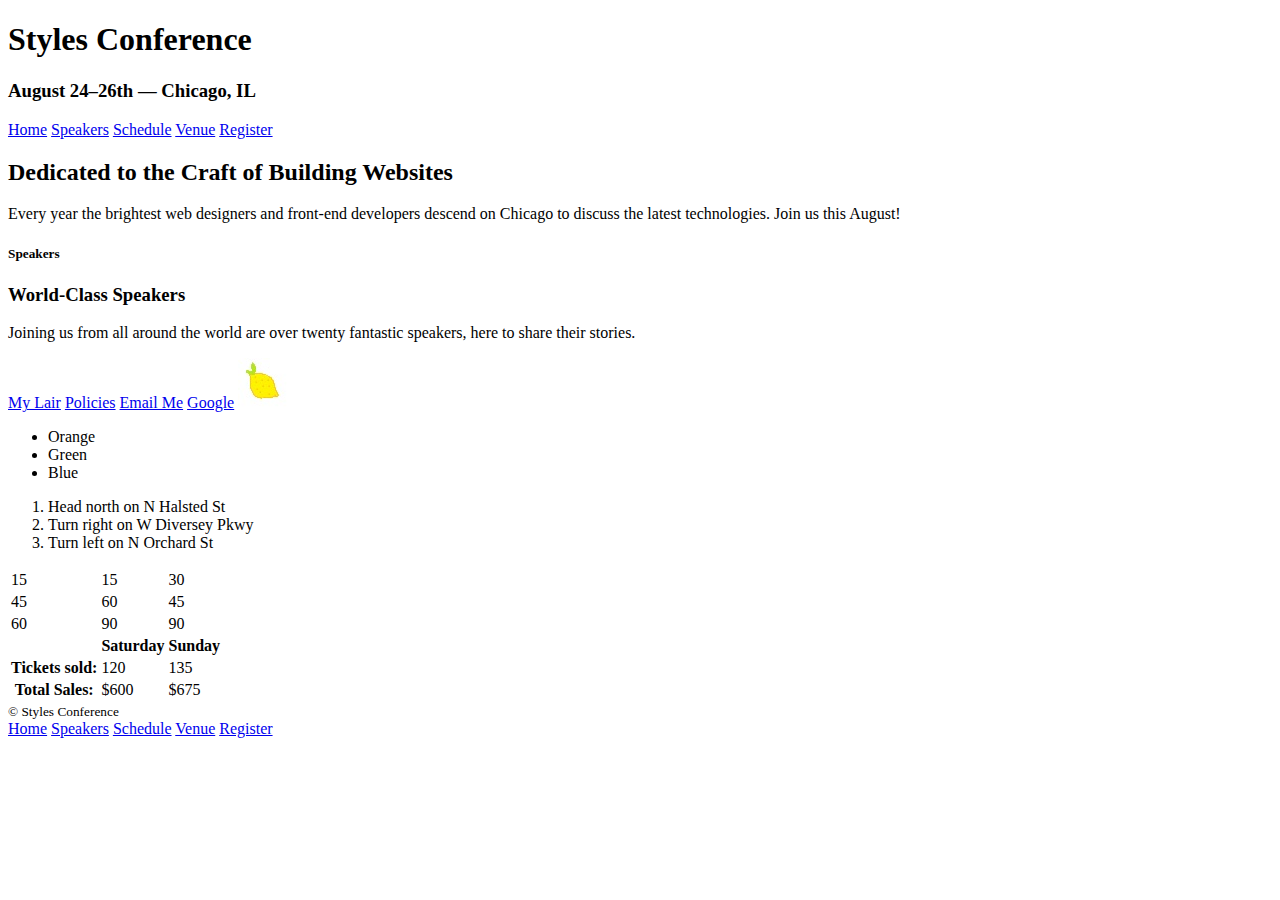
<file: index.html>
<!DOCTYPE html>
<html lang="en">
    <body>
<header>
<h1>Styles Conference</h1>
<h3>August 24&ndash;26th &mdash; Chicago, IL</h3>

<nav>
    <a href="index.html">Home</a>
    <a href="speakers.html">Speakers</a>
    <a href="schedule.html">Schedule</a>
    <a href="venue.html">Venue</a>
    <a href="register.html">Register</a>
</nav>

</header>

<section>
<h2>Dedicated to the Craft of Building Websites</h2>
<p>Every year the brightest web designers and front-end developers descend 
    on Chicago to discuss the latest technologies. Join us this August!</p>
</section>
   
<section>
    <section>
        <h5>Speakers</h5>
        <h3>World-Class Speakers</h3>
        <p>Joining us from all around the world are over twenty fantastic 
            speakers, here to share their stories.</p>
    </section>
<!-- Absolute Path -->
<a href="https://www1.flightrising.com/lair/158282">My Lair</a>

<!-- Relative Path -->
<a href="policies.html">Policies</a>

<a href="mailto:jl38635@georgian.edu?subject=Hi">Email Me</a>

<a href="http://www.google.com/" target="_blank">Google</a>

<img src="images/lemon.jpg" alt="lemon"/>

<ul>
    <li>Orange</li>
    <li>Green</li>
    <li>Blue</li>
</ul>

<ol start="1">
    <li>Head north on N Halsted St</li>
    <li>Turn right on W Diversey Pkwy</li>
    <li>Turn left on N Orchard St</li>
</ol>

<table>

    <tr>
        <td>15</td>
        <td>15</td>
        <td>30</td>
    </tr>
    <tr>
        <td>45</td>
        <td>60</td>
        <td>45</td>
    </tr>
    <tr>
        <td>60</td>
        <td>90</td>
        <td>90</td>
    </tr>
    <tr>
        <th></th>
        <th scope="col">Saturday</th>
        <th scope="col">Sunday</th>
    </tr>
    <tr>
        <th scope="row">Tickets sold:</th>
        <td>120</td>
        <td>135</td>
    </tr>
    <tr>
        <th scope="row">Total Sales:</th>
        <td>$600</td>
        <td>$675</td>
    </tr>

</table>

    <footer>
        <small>&copy; Styles Conference</small>
        <nav>
            <a href="index.html">Home</a>
            <a href="speakers.html">Speakers</a>
            <a href="schedule.html">Schedule</a>
            <a href="venue.html">Venue</a>
            <a href="register.html">Register</a>
        </nav>
    </footer>
</section>

    </body>
</html>
</file>
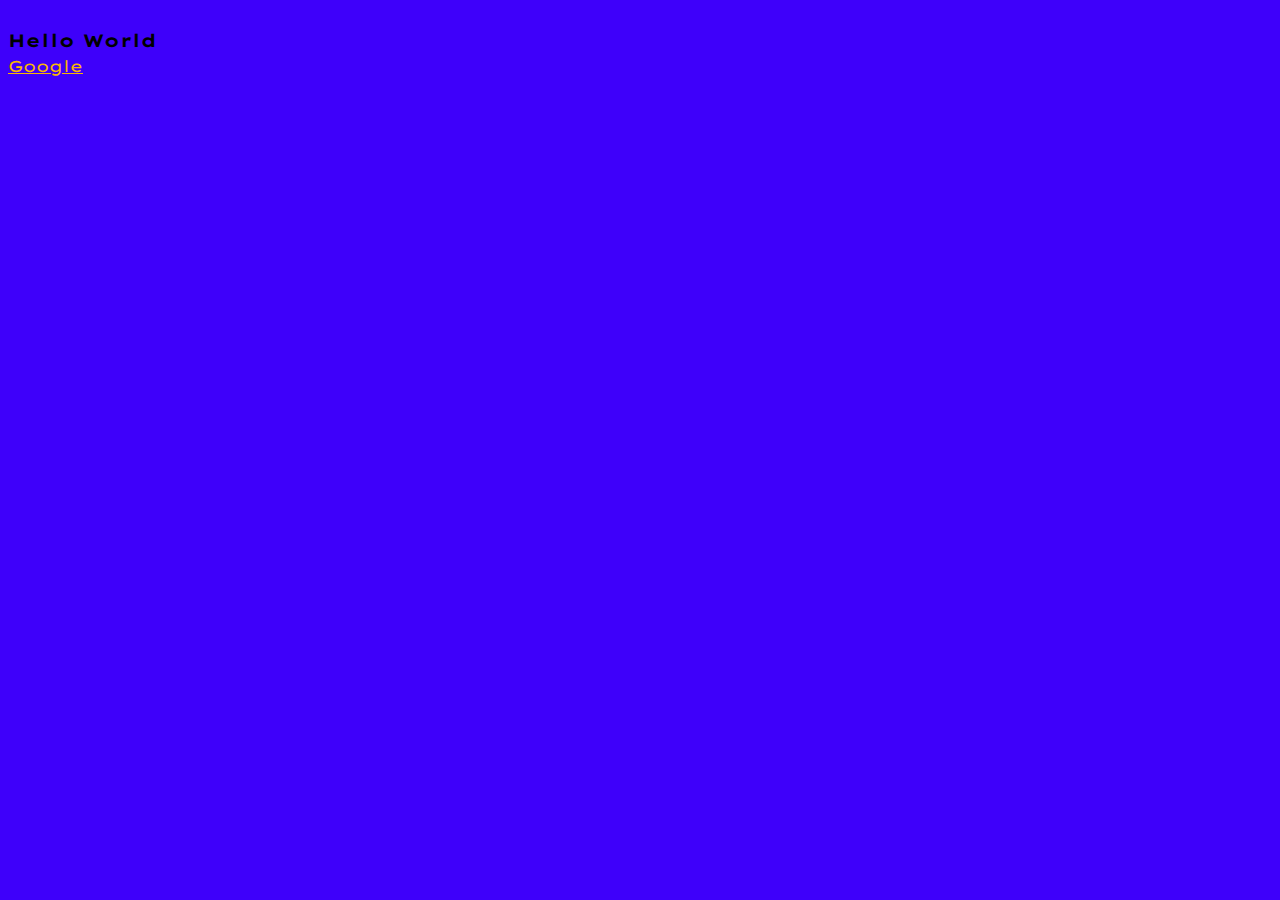
<file: test.html>
<html>
<head>
    <title>My Website</title>
    <link rel="stylesheet" href="style.css">

    <link rel="preconnect" href="https://fonts.gstatic.com">
<link href="https://fonts.googleapis.com/css2?family=Lexend+Mega&display=swap" rel="stylesheet">

</head>

<h1>Hello World</h1>

<a href="google.com">Google</a>








</html>
</file>
<file: style.css>
@font-face { font-family: 'Lexend Mega', sans-serif;}

html {background-color: #3e00fa}

body {font-family: 'Lexend Mega', sans-serif;, Arial, sans-serif
    margin-left: 40px;
    margin-top: 40px;
    font-size: 16px;
    line-height: 1.5;
    color: #000000;
}

h1 {
    font-size:18px;
    line-height:2px;
}

h2
{font-weight:bold;
}
/* Comments in Here */
a {
    color:#fab700
}
</file>
